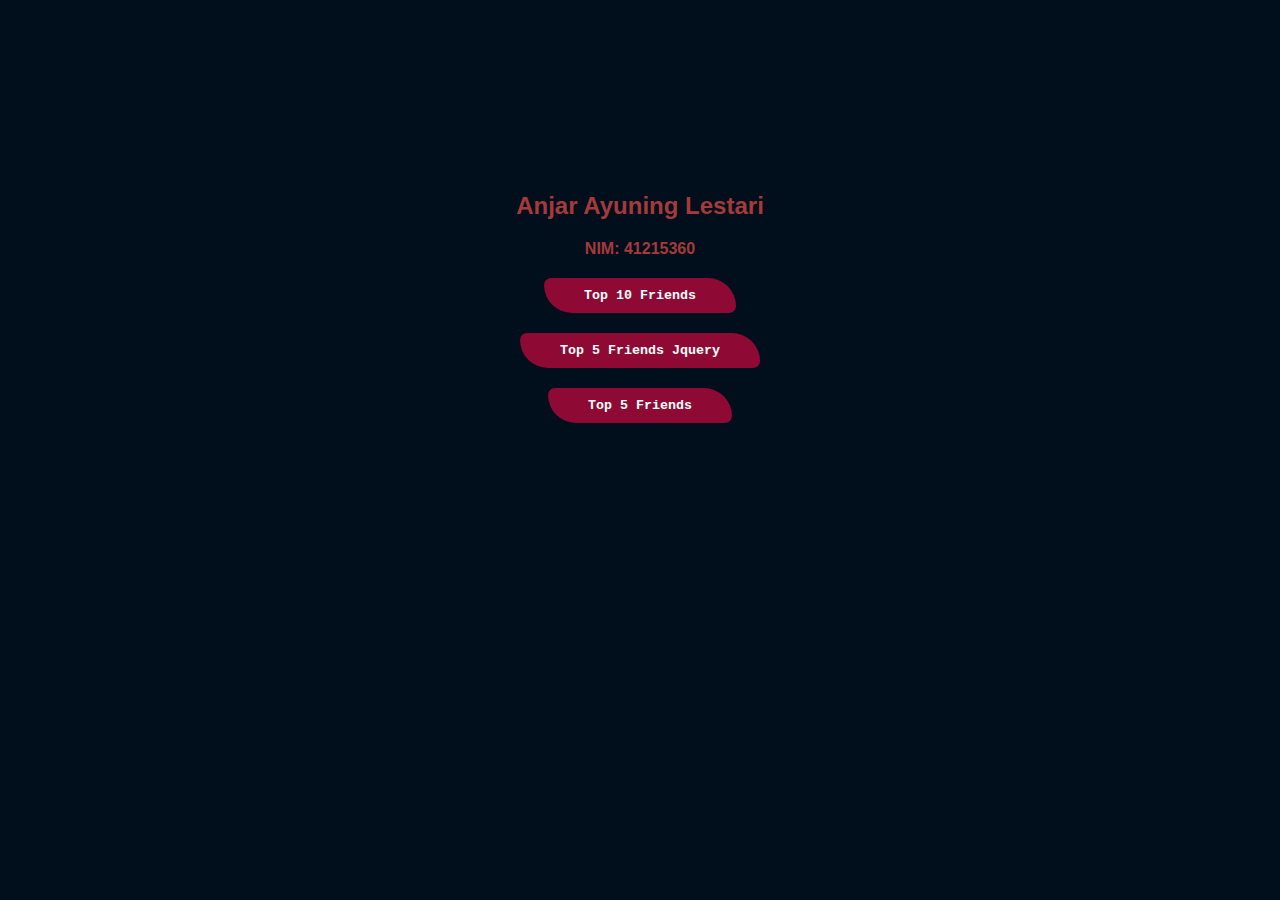
<file: p02/latihan p02.html>
<!DOCTYPE html>
<head>
    <meta charset="UTF-8">
    <meta http-equiv="X-UA-Compatible" content="IE=edge">
    <meta name="viewport" content="width=device-width, initial-scale=1.0">
    <title>Anjar Ayuning Lestari</title>
</head>
<body>
    <style>
        body{
            overflow: hidden;
            background-color: #010e1c;
        }
        h2{
            font-family: Arial, Helvetica, sans-serif;
            cursor: pointer;
            color: #a53a3a;
            text-align: center;
            right: 0;
            left: 0;
            top: 0;
            bottom: 0;
            margin-top: 8em;
            transition: 1.0s;
        }
        h2:hover{
            transform: scale(1.1);
            opacity: 100%;
        }
        h4{
            font-family:Arial, Helvetica, sans-serif;
            cursor: pointer;
            color: #a53a3a;
            text-align: center;
            right: 0;
            left: 0;
            top: 0;
            bottom: 0;
            margin: auto;
            transition: 1.0s;
        }
        h4:hover{
            transform: scale(1.1);
            opacity: 80%;
        }
        a{
            text-decoration: none;
        }
        button{
        font-family: 'pacifico','Courier New', Courier, monospace;
        font-weight: bold;
        background-color: #8e0933;
        color: #fff;
        padding: 10px 40px;
        border: none;
        border-radius: 10px 40px;
        cursor: zoom-out;
        margin-top: 20px;
        margin-left: 5px;
        margin-right: 5px;
        transition: 1.0s;
        }
        button:hover{
            transform: scaleY(1.1)
        }
        .tombol{
        text-align:center;
        }
    </style>
    <h2>Anjar Ayuning Lestari</h2>
    <h4>NIM: 41215360 </h4>
<div class="tombol">
    <nav><a onclick="alert('this is my Top 10 Friends')" href="../p03/tabel.html ">
        <button>Top 10 Friends</button>
    </a></nav>
    <nav><a onclick="alert('this is my Top 10 Friends Top 10 Friends Jquery')" href="../p03jquery/tabellljquery.html">
        <button>Top 5 Friends Jquery</button>
    </a></nav>
    <nav><a onclick="alert('this is my Top 10 Friends Top 5 Friends')" href="../p03css/tabelcssp03.html">
        <button>Top 5 Friends</button>
    </a></nav>
</div>
</body>
</html>
</file>
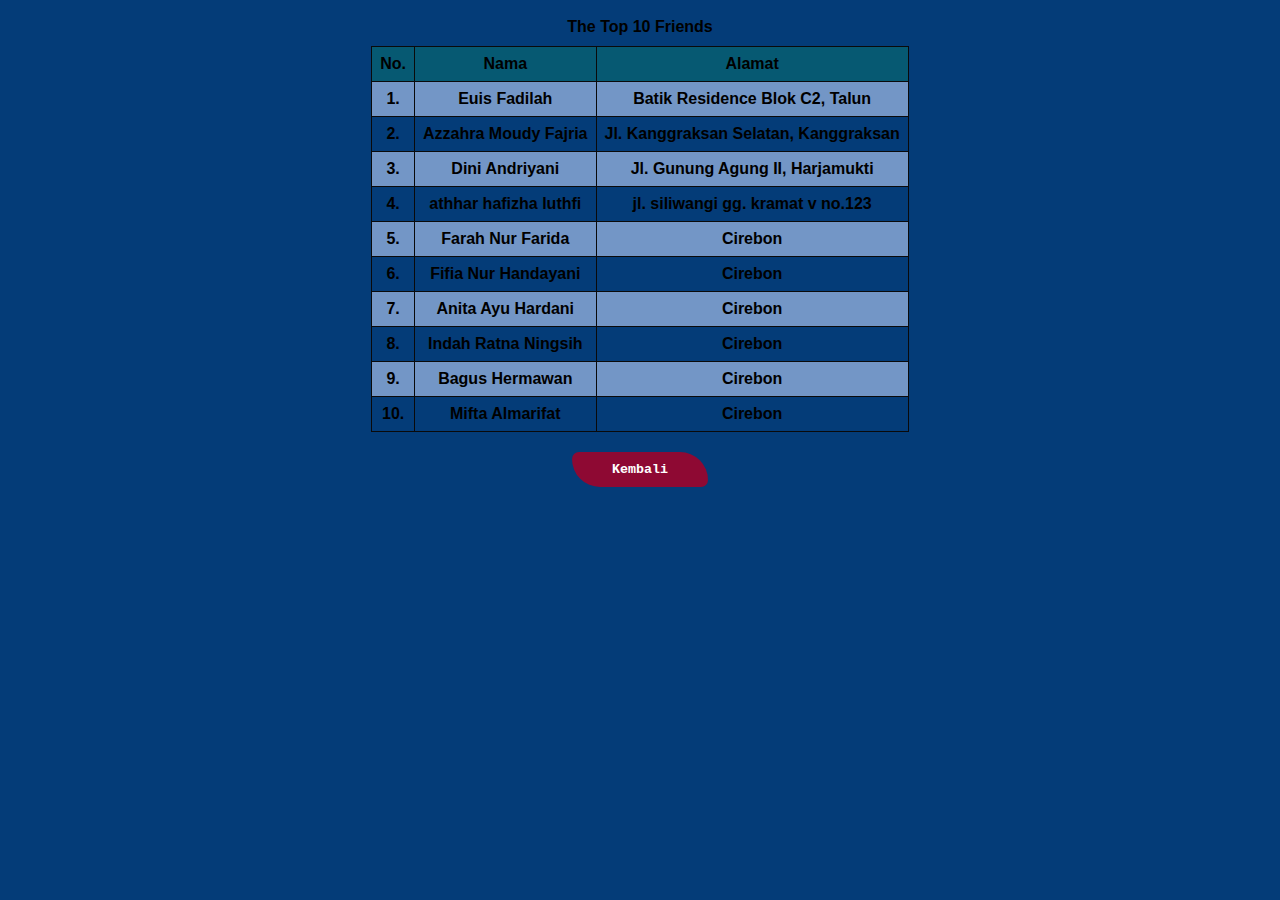
<file: p03/tabel.html>
<!DOCTYPE html>
<!DOCTYPE html>
<html lang="en">
<head>
    <meta charset="UTF-8">
    <meta http-equiv="X-UA-Compatible" content="IE=edge">
    <meta name="viewport" content="width=device-width, initial-scale=1.0">
    <title>The Top 10 Of My Best Friends</title>
</head>
<body>
    <style>
    body{
        overflow: hidden;
        background-color: #043c78;
    }
    table, th, td{
        font-family: Arial, Helvetica, sans-serif;;
        border: 1px solid rgb(10, 10, 10);
        border-collapse: collapse;
        position: center;
        padding-top: 13em;
    }
    th{
        background-color: #065972;
    }
    tr:nth-child(even){
        background-color: #7396c6;
    }
    th, td{
        font-weight: bold;
        text-align: center;
        padding: 8px;
    }
    caption{
        font-weight: bold;
        margin: 10px;
    }
    button{
        font-family: 'pacifico','Courier New', Courier, monospace;
        font-weight: bold;
        background-color: #8e0933;
        color: #fff;
        padding: 10px 40px;
        border: none;
        border-radius: 10px 40px;
        cursor: zoom-out;
        margin-top: 20px;
        margin-left: 5px;
        margin-right: 5px;
        transition: 1.0s;
    }
    button:hover{
    transform: scale(1.1);
    }
    .tombol{
        text-align:center;
    }
    </style>
<table align="center">
    <caption>The Top 10 Friends</caption>
    <tr>
        <th>No.</th>
        <th>Nama</th>
        <th>Alamat</th>
    </tr>
    <tr>
        <td>1.</td>
        <td>Euis Fadilah</td>
        <td>Batik Residence Blok C2, Talun</td>
    </tr>
    <tr>
        <td>2.</td>
        <td>Azzahra Moudy Fajria</td>
        <td>Jl. Kanggraksan Selatan, Kanggraksan</td>
    </tr>
    <tr>
        <td>3.</td>
        <td>Dini Andriyani</td>
        <td>Jl. Gunung Agung II, Harjamukti</td>
    </tr>
    <tr>
        <td>4.</td>
        <td>athhar hafizha luthfi</td>
        <td>jl. siliwangi gg. kramat v no.123</td>
    </tr>
    <tr>
        <td>5.</td>
        <td>Farah Nur Farida</td>
        <td>Cirebon</td>
    </tr>
    <tr>
        <td>6.</td>
        <td>Fifia Nur Handayani</td>
        <td>Cirebon</td>
    </tr>
    <tr>
        <td>7.</td>
        <td>Anita Ayu Hardani</td>
        <td>Cirebon</td>
    </tr>
    <tr>
        <td>8.</td>
        <td>Indah Ratna Ningsih</td>
        <td>Cirebon</td>
    </tr>
    <tr>
        <td>9.</td>
        <td>Bagus Hermawan</td>
        <td>Cirebon</td>
    </tr>
    <tr>
        <td>10.</td>
        <td>Mifta Almarifat</td>
        <td>Cirebon</td>
    </tr>
</table>
<div class="tombol">
    <a onclick="alert('kembali ke Main Page?')" a href="../latihan p02.html">
        <button>Kembali</button>
    </a>
</div>
</body>
</html>
</file>
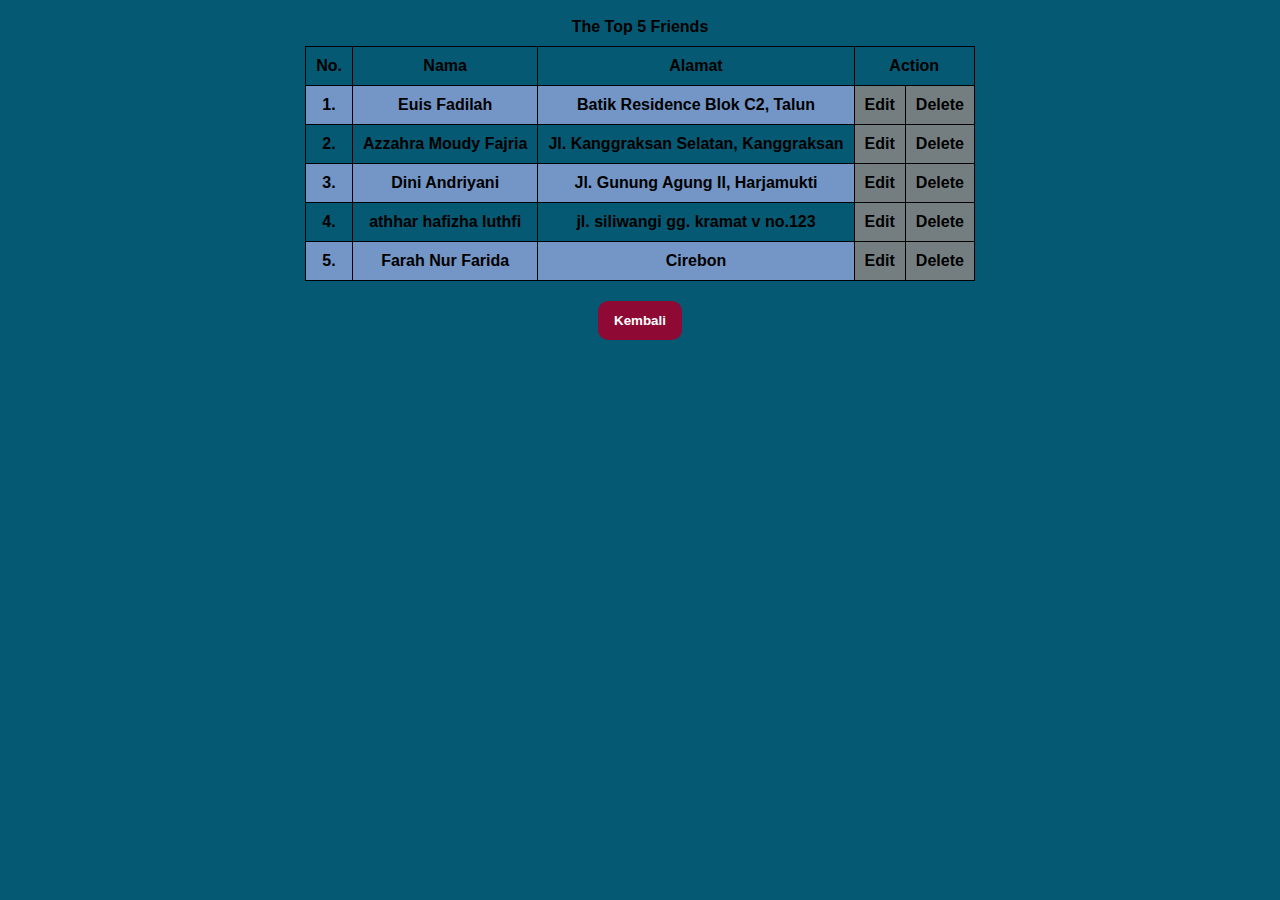
<file: p03css/tabelcssp03.html>
<!DOCTYPE html>
<html lang="en">
<head>
    <meta charset="UTF-8">
    <meta http-equiv="X-UA-Compatible" content="IE=edge">
    <meta name="viewport" content="width=device-width, initial-scale=1.0">
    <title>The Top 5 Of My Best Friends</title>
</head>
<body>
    <style>
    body{
        overflow: hidden;
        background-color: #065973;
    }
    table, th, td{
        font-family: Arial, Helvetica, sans-serif;
        border: 1px solid black;
        border-collapse: collapse;
        position: center;
        padding-top: 13em;
    }
    th{
        background-color: #065972;
    }
    
    tr:nth-child(even){
        background-color: #7396c6;
    }
    th, td{
        font-weight: bold;
        text-align: center;
        padding: 10px;
        transition: 0.1s;
    }
    th:hover{
        background-color: #043c73;
    }
    td:hover{
        background-color: #043c73;
    }
    caption{
        font-weight: bold;
        margin: 10px;
    }
    button{
        font-family:Arial, Helvetica, sans-serif;;
        font-weight: bold;
        background-color: #8e0933;
        color: #fff;
        padding: 12px 16px;
        border: none;
        border-radius: 10px;
        cursor: pointer;
        margin-top: 20px;
        transition: 1.0s;
    }
    button:hover{
    transform: scale(1.1);
    }
    .tombol{
        text-align: center;
    }
    .ubah{
        background-color: #747e81;
    }
    .hapus{
        background-color: #747e81;
    }
</style>
    <table align="center">
        <caption>The Top 5 Friends</caption>
        <tr>
            <th>No.</th>
            <th>Nama</th>
            <th>Alamat</th>
            <th colspan="2">Action</th>
        </tr>
        <tr>
            <td>1.</td>
            <td>Euis Fadilah</td>
            <td>Batik Residence Blok C2, Talun</td>
            <td class="ubah">Edit</td>
            <td class="hapus">Delete</td>
        </tr>
        <tr>
            <td>2.</td>
            <td>Azzahra Moudy Fajria</td>
            <td>Jl. Kanggraksan Selatan, Kanggraksan</td>
            <td class="ubah">Edit</td>
            <td class="hapus">Delete</td>
        </tr>
        <tr>
            <td>3.</td>
            <td>Dini Andriyani</td>
            <td>Jl. Gunung Agung II, Harjamukti</td>
            <td class="ubah">Edit</td>
            <td class="hapus">Delete</td>
        </tr>
        <tr>
            <td>4.</td>
            <td>athhar hafizha luthfi</td>
            <td>jl. siliwangi gg. kramat v no.123</td>
            <td class="ubah">Edit</td>
            <td class="hapus">Delete</td>
        </tr>
        <tr>
            <td>5.</td>
            <td>Farah Nur Farida</td>
            <td>Cirebon</td>
            <td class="ubah">Edit</td>
            <td class="hapus">Delete</td>
        </tr>
    </table>
    <div class="tombol">
        <a onclick="alert('kembali ke Main Page?')" a href="../latihan p02.html">
            <button>Kembali</button>
        </a>
    </div>
    </body>
    </html>
</file>
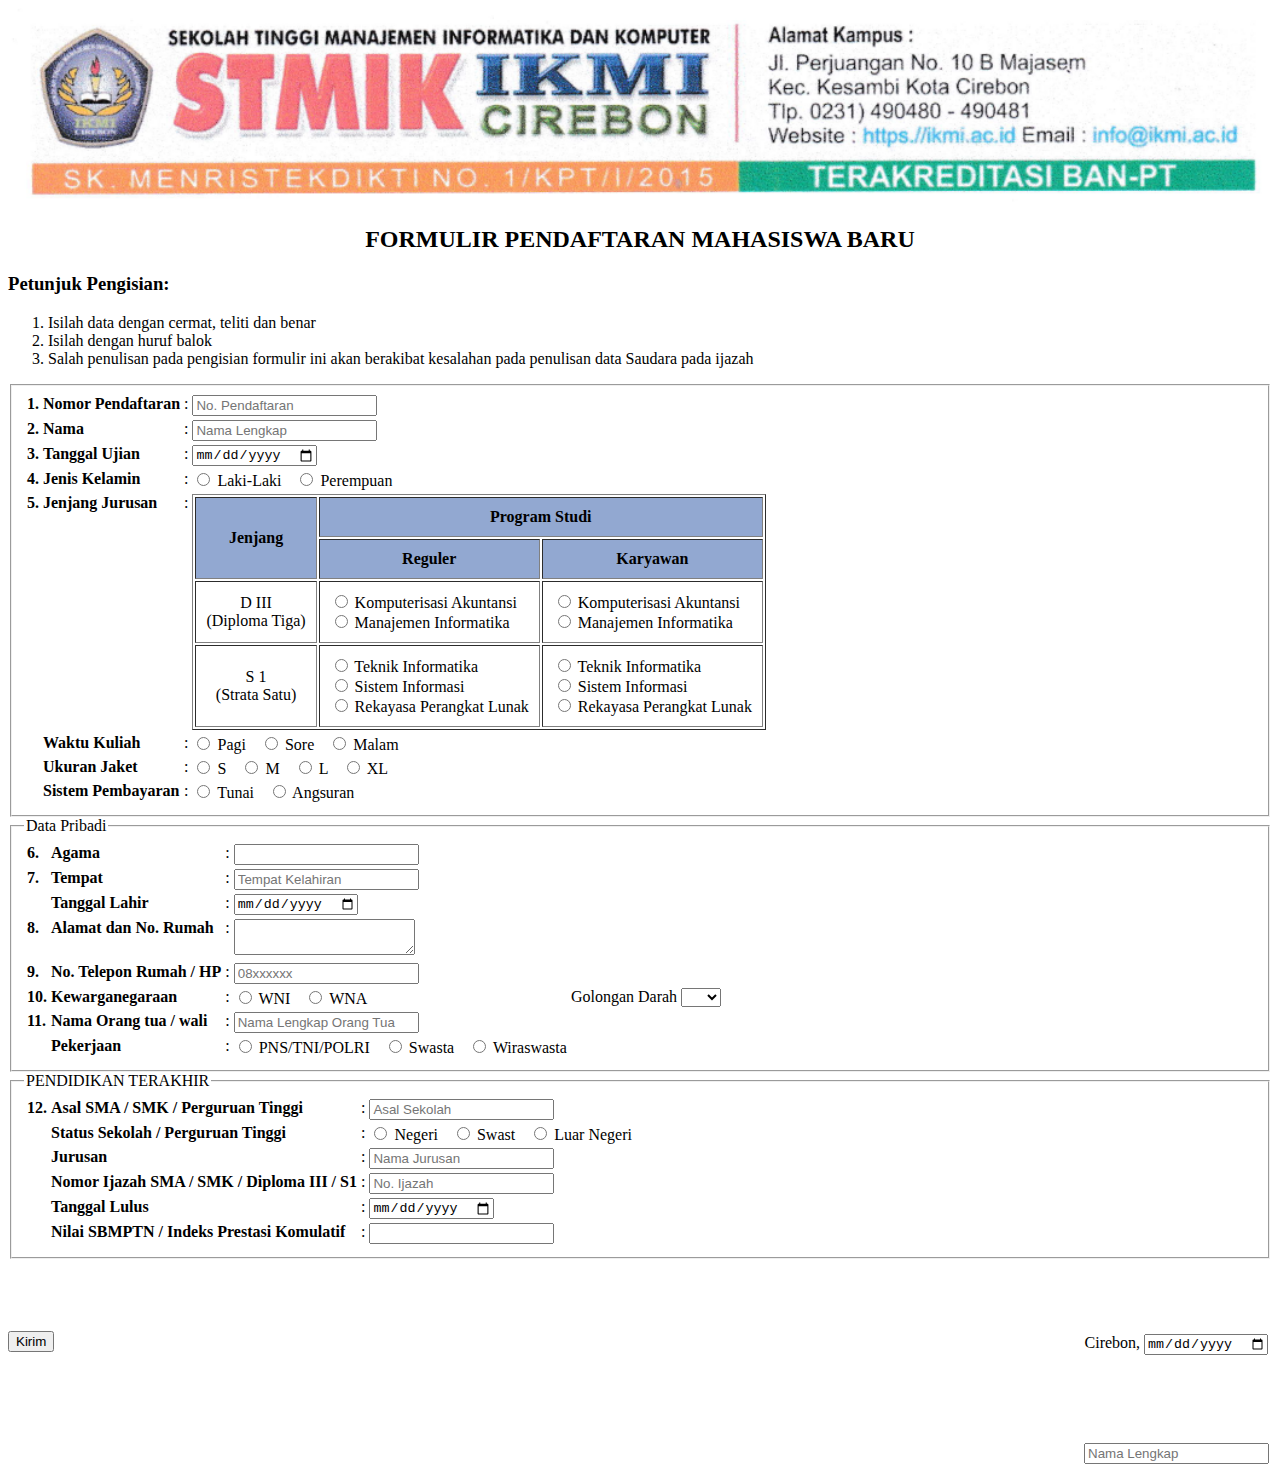
<file: p03form-lv1/Form.html>
<!DOCTYPE html>
<html lang="en">
<head>
    <meta charset="UTF-8">
    <meta http-equiv="X-UA-Compatible" content="IE=edge">
    <meta name="viewport" content="width=device-width, initial-scale=1.0">
    <title>formulir PMB</title>
</head>
<body>
    <img src="kop.png" width="100%">
<h2 align="center">FORMULIR PENDAFTARAN MAHASISWA BARU</h2>
<h3>Petunjuk Pengisian:</h3>
<ol>
    <li>Isilah data dengan cermat, teliti dan benar</li>
    <li>Isilah dengan huruf balok</li>
    <li>Salah penulisan pada pengisian formulir ini akan berakibat kesalahan pada penulisan data Saudara pada ijazah </li>
</ol>
<fieldset>
    <table>
        <tr>
            <th align="left" valign="top" widht="5">1.</th>
            <th align="left" valign="top">Nomor Pendaftaran</th>
            <td valign="top">:</td>
            <td valign="top"><input type="text"name="no_pendaftaran" maxlength="10" placeholder="No. Pendaftaran"></td>
        </tr>
        <tr>
            <th align="left" valign="top" widht="5">2.</th>
            <th align="left" valign="top">Nama</th>
            <td valign="top">:</td>
            <td valign="top"><input type="text"name="nama_maba" maxlength="30" placeholder="Nama Lengkap"></td>
        </tr>
        <tr>
            <th align="left" valign="top" width="5">3.</th>
            <th align="left" valign="top">Tanggal Ujian</th>
            <td valign="top">:</td>
            <td valign="top"><input type="date" name="tanggal_pendaftaran"></td>
        </tr>
        <tr>
            <th align="left" valign="top" width="5">4.</th>
            <th align="left" valign="top">Jenis Kelamin</th>
            <td valign="top">:</td>
            <td valign="top">
                <input type="radio" name="jenis_kelamin" class="pilihan">
                Laki-Laki
                <input type="radio" name="jenis_kelamin" style="margin-left: 15px" class="pilihan">
                Perempuan
            </td>
            <tr>
                <th align="left" valign="top" width="5">5.</th>
                <th align="left" valign="top">Jenjang Jurusan</th>
                <td valign="top">:</td>
                <td>
                    <table border="1" cellpadding="10">
                        <tr>
                            <th rowspan="2" bgcolor="#92a8d1" class="judul">Jenjang</th>
                            <th colspan="2" bgcolor="#92a8d1" class="judul">Program Studi</th>
                        </tr>
                        <tr>
                            <th bgcolor="#92a8d1" class="judul">Reguler</th>
                            <th bgcolor="#92a8d1" class="judul">Karyawan</th>
                        </tr>
                        <tr>
                            <td align="center" class="data">D III<br>(Diploma Tiga)</td>
                            <td valign="left" class="data">
                                <input type="radio" name="jurusan_maba" class="pilihan">
                                Komputerisasi Akuntansi <br>
                                <input type="radio" name="jurusan_maba" class="pilihan">
                                Manajemen Informatika
                            </td>
                            <td valign="left" class="data">
                                <input type="radio" name="jurusan_maba" class="pilihan">
                                Komputerisasi Akuntansi <br>
                                <input type="radio" name="jurusan_maba" class="pilihan">
                                Manajemen Informatika
                            </td>
                        </tr>
                        <tr>
                            <td align="center" class="data">S 1<br>(Strata Satu)</td>
                            <td valign="left" class="data">
                                <input type="radio" name="jurusan_maba" class="pilihan">
                                Teknik Informatika <br>
                                <input type="radio" name="jurusan_maba" class="pilihan">
                                Sistem Informasi <br>
                                <input type="radio" name="jurusan_maba" class="pilihan">
                                Rekayasa Perangkat Lunak
                            </td>
                            <td valign="left" class="data">
                                <input type="radio" name="jurusan_maba" class="pilihan">
                                Teknik Informatika <br>
                                <input type="radio" name="jurusan_maba" class="pilihan">
                                Sistem Informasi <br>
                                <input type="radio" name="jurusan_maba" class="pilihan">
                                Rekayasa Perangkat Lunak
                            </td>
                        </tr>
                    </table> 
                </td>
           </tr>     
           <tr>
            <th align="left" valign="top" width="5"></th>
            <th align="left" valign="top">Waktu Kuliah</th>
            <td valign="top">:</td>
            <td valign="top">
                <input type="radio" name="waktu_kuliah" class="pilihan">
                Pagi
                <input type="radio" name="waktu_kuliah" style="margin-left: 15px" class="pilihan">
                Sore
                <input type="radio" name="waktu_kuliah" style="margin-left: 15px" class="pilihan">
                Malam
            </td>
        </tr>
        <tr>
            <th align="left" valign="top" width="5"></th>
            <th align="left" valign="top">Ukuran Jaket</th>
            <td valign="top">:</td>
            <td valign="top">
                <input type="radio" name="ukuran_jaket" class="pilihan">
                S
                <input type="radio" name="ukuran_jaket" style="margin-left: 15px" class="pilihan">
                M
                <input type="radio" name="ukuran_jaket" style="margin-left: 15px" class="pilihan">
                L
                <input type="radio" name="ukuran_jaket" style="margin-left: 15px" class="pilihan">
                XL
            </td>
        </tr>
        <tr>
            <th align="left" valign="top" width="5"></th>
            <th align="left" valign="top">Sistem Pembayaran</th>
            <td valign="top">:</td>
            <td valign="top">
                <input type="radio" name="sistem_pembayaran" class="pilihan">
                Tunai
                <input type="radio" name="sistem_pembayaran" style="margin-left: 15px" class="pilihan">
                Angsuran
            </td>
        </tr>
    </table>
  </fieldset>
<fieldset>
    <legend>Data Pribadi</legend>
    <table>
        <tr>
            <th align="left" valign="top" width="5">6.</th>
            <th align="left" valign="top">Agama</th>
            <td valign="top">:</td>
            <td valign="top"><input type="text" name="agama_maba" maxlength="10"></td>
        </tr>
        <tr>
            <th align="left" valign="top" width="5">7.</th>
            <th align="left" valign="top">Tempat</th>
            <td valign="top">:</td>
            <td valign="top"><input type="text" name="tempat_lahir" placeholder="Tempat Kelahiran"></td>
        </tr>
        <tr>
            <th align="left" valign="top" width="5"></th>
            <th align="left" valign="top">Tanggal Lahir</th>
            <td valign="top">:</td>
            <td valign="top"><input type="date" name="tanggal_lahir"></td>
        </tr>
        <tr>
            <th align="left" valign="top" width="5">8.</th>
            <th align="left" valign="top">Alamat dan No. Rumah</th>
            <td valign="top">:</td>
            <td>
                <textarea name="alamat_rumah"></textarea>
            </td>
        </tr>
        <tr>
            <th align="left" valign="top" width="5">9.</th>
            <th align="left" valign="top">No. Telepon Rumah / HP</th>
            <td valign="top">:</td>
            <td valign="top"><input type="text" name="no_hp" placeholder="08xxxxxx"></td>
        </tr>
        <tr>
            <th align="left" valign="top" width="5">10.</th>
            <th align="left" valign="top">Kewarganegaraan</th>
            <td valign="top">:</td>
            <td valign="top">
                <input type="radio" name="kewarganegaraan_maba" class="pilihan">
                WNI
                <input type="radio" name="kewarganegaraan_maba" style="margin-left: 15px" class="pilihan">
                WNA
            </td>
            <td valign="top">
                Golongan Darah
                <select name="gol_darah">
                    <option value=""></option>
                    <option value="a">A</option>
                    <option value="b">B</option>
                    <option value="ab">AB</option>
                    <option value="o">O</option>
                </select>
            </td>
        </tr>
        <tr>
            <th align="left" valign="top" width="5">11.</th>
            <th align="left" valign="top">Nama Orang tua / wali</th>
            <td valign="top">:</td>
            <td valign="top"><input type="text" name="nama_ortu" placeholder="Nama Lengkap Orang Tua"></td>
        </tr>
        <tr>
            <th align="left" valign="top" width="5"></th>
            <th align="left" valign="top">Pekerjaan</th>
            <td valign="top">:</td>
            <td valign="top">
                <input type="radio" name="pekerjaan_ortu" class="pilihan">
                PNS/TNI/POLRI
                <input type="radio" name="pekerjaan_ortu" style="margin-left: 15px" class="pilihan">
                Swasta
                <input type="radio" name="pekerjaan_ortu" style="margin-left: 15px" class="pilihan">
                Wiraswasta
            </td>
        </tr>
    </table>
</fieldset>
<fieldset>
    <legend>PENDIDIKAN TERAKHIR</legend>
    <table>
        <tr>
            <th align="left" valign="top" width="5">12.</th>
            <th align="left" valign="top">Asal SMA / SMK / Perguruan Tinggi</th>
            <td valign="top">:</td>
            <td valign="top"><input type="text" name="asal_sekolah" placeholder="Asal Sekolah"></td>
        </tr>
        <tr>
            <th align="left" valign="top" width="5"></th>
            <th align="left" valign="top">Status Sekolah / Perguruan Tinggi</th>
            <td valign="top">:</td>
            <td valign="top">
                <input type="radio" name="status_sekolah" class="pilihan">
                Negeri
                <input type="radio" name="status_sekolah" style="margin-left: 15px;" class="pilihan">
                Swast
                <input type="radio" name="status_sekolah" style="margin-left: 15px;" class="pilihan">
                Luar Negeri
            </td>
        </tr>
        <tr>
            <th align="left" valign="top" width="5"></th>
            <th align="left" valign="top">Jurusan</th>
            <td valign="top">:</td>
            <td valign="top"><input type="text" name="jurusan_sekolah" placeholder="Nama Jurusan"></td>
        </tr>
        <tr>
            <th align="left" valign="top" width="5"></th>
            <th align="left" valign="top">Nomor Ijazah SMA / SMK / Diploma III / S1</th>
            <td valign="top">:</td>
            <td valign="top"><input type="text" name="asal_sekolah" placeholder="No. Ijazah"></td>
        </tr>
        <tr>
            <th align="left" valign="top" width="5"></th>
            <th align="left" valign="top">Tanggal Lulus</th>
            <td valign="top">:</td>
            <td valign="top"><input type="date" name="lulus_sekolah"></td>
        </tr>
        <tr>
            <th align="left" valign="top" width="5"></th>
            <th align="left" valign="top">Nilai SBMPTN / Indeks Prestasi Komulatif</th>
            <td valign="top">:</td>
            <td valign="top"><input type="text" name="nilai"></td>
        </tr>
    </table>
</fieldset>
<br><br><br><br>
    <table align="right">
        <tbody>
            <tr>
                <td align="center">Cirebon, <input type="date"></td>
            </tr>
            <tr>
                <td height="80px"></td>
            </tr>
            <tr>
                <td align="center"><input type="text" placeholder="Nama Lengkap"></td>
            </tr>
        </tbody>
    </table>
    <div class="tombol">
        <a onclick="alert('Apakah kamu ingin mengirim formulir ini?')" href="#">
            <button class="kirim">Kirim</button>
        </a>
    </div>
</body>
</html>
</file>
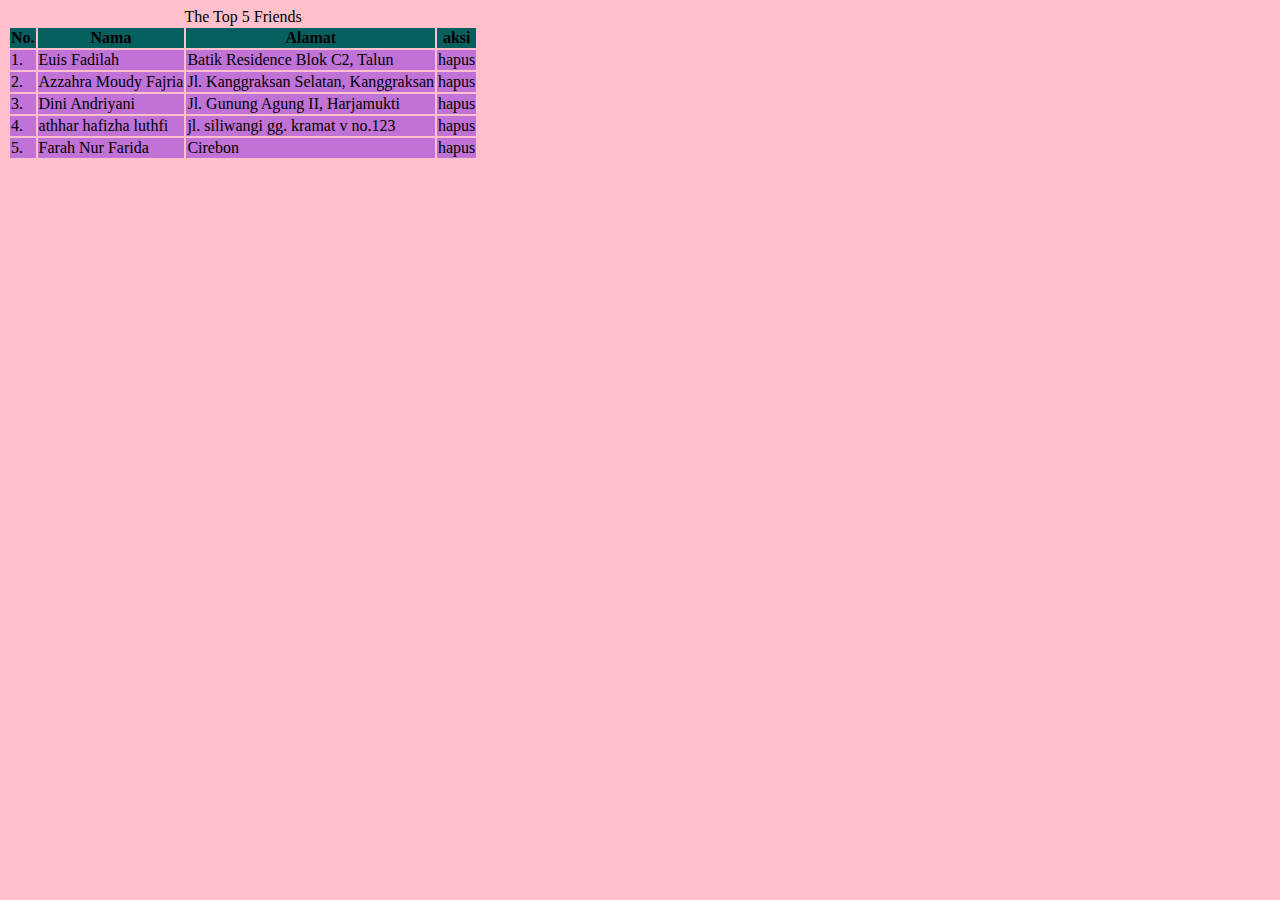
<file: p03jquery/tabellljquery.html>
<!DOCTYPE html>
<html lang="en">
<head>
    <meta charset="UTF-8">
    <meta http-equiv="X-UA-Compatible" content="IE=edge">
    <meta name="viewport" content="width=device-width, initial-scale=1.0">
    <title>tabeljquery</title>
</head>
<script src="https://cdnjs.cloudflare.com/ajax/libs/jquery/3.6.1/jquery.min.js"  
integrity="sha512-aVKKRRi/Q/YV+4mjoKBsE4x3H+BkegoM/em46NNlCqNTmUYADjBbeNefNxYV7giUp0VxICtqdrbqU7iVaeZNXA== 
" crossorigin="anonymous" referrerpolicy="no-referrer"></script>
<style>
body{
    background-color:pink ;
   }
    th{
        background: rgb(5, 95, 95);
    }
    td {
        background: rgba(137, 43, 226, 0.522);
        cursor: pointer;
        transition: .1s;
    }
    td:hover{
        background: white;
    }
    .tabelku {
        width: 100%;
        max-width: 500px;
    }
    
</style>
<body>
    <table id="tabelku">
        <caption>The Top 5 Friends</caption>
        <tr>
            <th>No.</th>
            <th>Nama</th>
            <th>Alamat</th>
            <th>aksi</th>
        </tr>
        <tr id="row__1">
            <td>1.</td>
            <td class="nama_mhs">Euis Fadilah</td>
            <td class="alamat">Batik Residence Blok C2, Talun</td>
            <td class="hapus" id ="hapus__1">hapus</td>
        </tr>
        <tr id="row__2">
            <td>2.</td>
            <td class="nama_mhs">Azzahra Moudy Fajria</td>
            <td class="alamat">Jl. Kanggraksan Selatan, Kanggraksan</td>
            <td class="hapus"id ="hapus__2">hapus</td>
        </tr>
        <tr id="row__3">
            <td>3.</td>
            <td class="nama_mhs">Dini Andriyani</td>
            <td class="alamat">Jl. Gunung Agung II, Harjamukti</td>
            <td class="hapus" id ="hapus__3">hapus</td>
        </tr>
        <tr id="row__4">
            <td>4.</td>
            <td class="nama_mhs">athhar hafizha luthfi</td>
            <td class="alamat">jl. siliwangi gg. kramat v no.123</td>
            <td class="hapus" id ="hapus__4">hapus</td>
        </tr>
        <tr id="row__5">
            <td>5.</td>
            <td class="nama_mhs">Farah Nur Farida</td>
            <td class="alamat">Cirebon</td>
            <td class="hapus" id ="hapus__5">hapus</td>
        </tr>

        <script>
            $(document).ready(function(){
                // alert(0)  
                $('.nama_mhs').click(function() {
                    // alert(1)
                    let isi = $(this).text();
                    // alert(isi);
                    let isi2 = prompt('ubah menjadi:',isi);
                    if(!isi2) return
                    // alert(isi2);
                    $(this).text(isi2);
                }) 
           $('.alamat').click(function() {
            // alert(1)
            let isi = $(this).text();
            //  alert(isi);
            let isi2 = prompt('ubah menjadi:', isi)
            if(!isi2) return
            // alert(isi2)
            $(this).text(isi2);
                })
          
           $('.hapus').click(function(){
            //  alert(1)
             let yakin = confirm('Mau hapus?');
             if(!yakin)return;
            //  alert('anda yakin')
            let id = $(this).prop('id');
            // alert(id);
            
            let rid = id.split('__');
            let baris_ke = rid[1];
            // alert(baris_ke);
            $('#row__'+baris_ke).slideUp()
        })
          
            })
        </script>  
    </table>
</body>
</html>
</file>
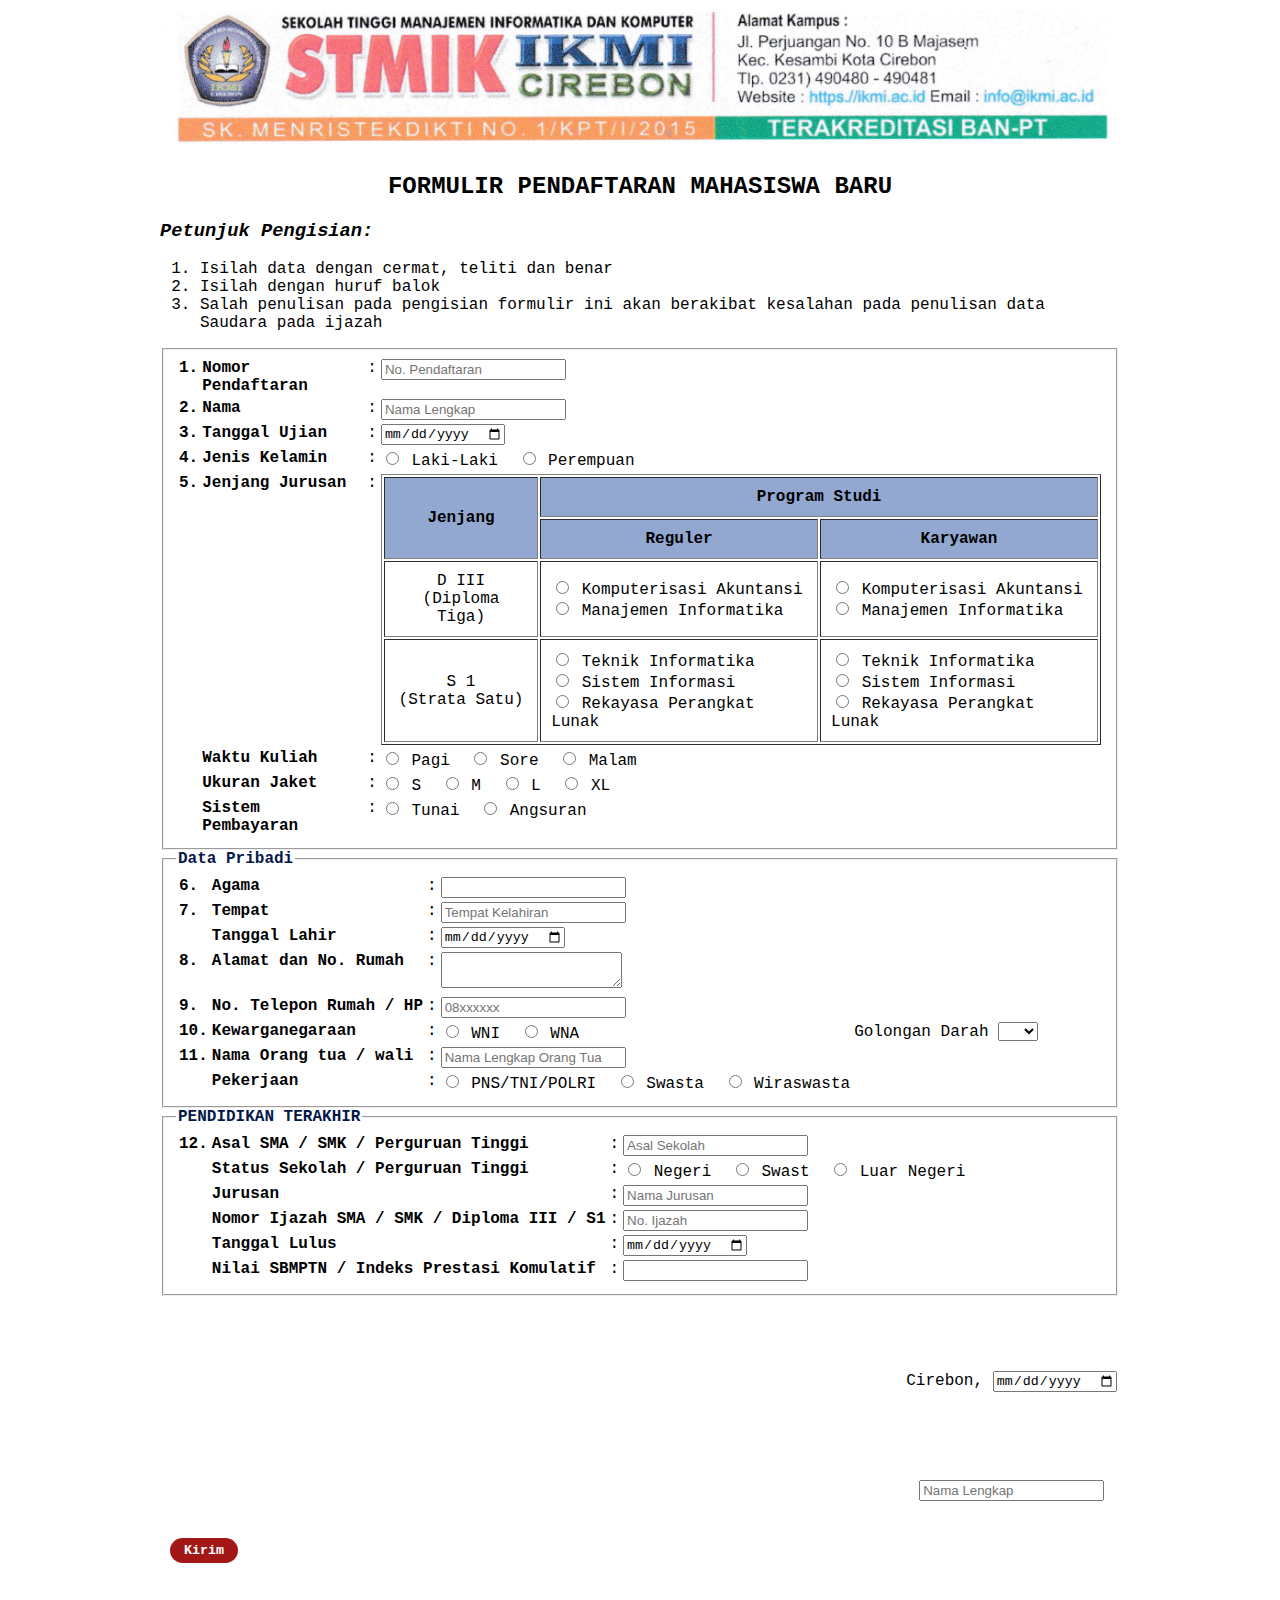
<file: p04CSS-basic/Formcss.html>
<!DOCTYPE html>
<html lang="en">
<head>
    <meta charset="UTF-8">
    <meta http-equiv="X-UA-Compatible" content="IE=edge">
    <meta name="viewport" content="width=device-width, initial-scale=1.0">
    <link rel="stylesheet" href="CSSanjar.css">
    <title>formulir PMB CSS</title>
</head>
<body>
    <img src="kop.png" width="100%">
<h2 align="center">FORMULIR PENDAFTARAN MAHASISWA BARU</h2>
<h3>Petunjuk Pengisian:</h3>
<ol>
    <li>Isilah data dengan cermat, teliti dan benar</li>
    <li>Isilah dengan huruf balok</li>
    <li>Salah penulisan pada pengisian formulir ini akan berakibat kesalahan pada penulisan data Saudara pada ijazah </li>
</ol>
<fieldset>
    <table>
        <tr>
            <th align="left" valign="top" widht="5">1.</th>
            <th align="left" valign="top">Nomor Pendaftaran</th>
            <td valign="top">:</td>
            <td valign="top"><input type="text"name="no_pendaftaran" maxlength="10" placeholder="No. Pendaftaran"></td>
        </tr>
        <tr>
            <th align="left" valign="top" widht="5">2.</th>
            <th align="left" valign="top">Nama</th>
            <td valign="top">:</td>
            <td valign="top"><input type="text"name="nama_maba" maxlength="30" placeholder="Nama Lengkap"></td>
        </tr>
        <tr>
            <th align="left" valign="top" width="5">3.</th>
            <th align="left" valign="top">Tanggal Ujian</th>
            <td valign="top">:</td>
            <td valign="top"><input type="date" name="tanggal_pendaftaran"></td>
        </tr>
        <tr>
            <th align="left" valign="top" width="5">4.</th>
            <th align="left" valign="top">Jenis Kelamin</th>
            <td valign="top">:</td>
            <td valign="top">
                <input type="radio" name="jenis_kelamin" class="pilihan">
                Laki-Laki
                <input type="radio" name="jenis_kelamin" style="margin-left: 15px" class="pilihan">
                Perempuan
            </td>
            <tr>
                <th align="left" valign="top" width="5">5.</th>
                <th align="left" valign="top">Jenjang Jurusan</th>
                <td valign="top">:</td>
                <td>
                    <table border="1" cellpadding="10">
                        <tr>
                            <th rowspan="2" bgcolor="#92a8d1" class="judul">Jenjang</th>
                            <th colspan="2" bgcolor="#92a8d1" class="judul">Program Studi</th>
                        </tr>
                        <tr>
                            <th bgcolor="#92a8d1" class="judul">Reguler</th>
                            <th bgcolor="#92a8d1" class="judul">Karyawan</th>
                        </tr>
                        <tr>
                            <td align="center" class="data">D III<br>(Diploma Tiga)</td>
                            <td valign="left" class="data">
                                <input type="radio" name="jurusan_maba" class="pilihan">
                                Komputerisasi Akuntansi <br>
                                <input type="radio" name="jurusan_maba" class="pilihan">
                                Manajemen Informatika
                            </td>
                            <td valign="left" class="data">
                                <input type="radio" name="jurusan_maba" class="pilihan">
                                Komputerisasi Akuntansi <br>
                                <input type="radio" name="jurusan_maba" class="pilihan">
                                Manajemen Informatika
                            </td>
                        </tr>
                        <tr>
                            <td align="center" class="data">S 1<br>(Strata Satu)</td>
                            <td valign="left" class="data">
                                <input type="radio" name="jurusan_maba" class="pilihan">
                                Teknik Informatika <br>
                                <input type="radio" name="jurusan_maba" class="pilihan">
                                Sistem Informasi <br>
                                <input type="radio" name="jurusan_maba" class="pilihan">
                                Rekayasa Perangkat Lunak
                            </td>
                            <td valign="left" class="data">
                                <input type="radio" name="jurusan_maba" class="pilihan">
                                Teknik Informatika <br>
                                <input type="radio" name="jurusan_maba" class="pilihan">
                                Sistem Informasi <br>
                                <input type="radio" name="jurusan_maba" class="pilihan">
                                Rekayasa Perangkat Lunak
                            </td>
                        </tr>
                    </table> 
                </td>
           </tr>     
           <tr>
            <th align="left" valign="top" width="5"></th>
            <th align="left" valign="top">Waktu Kuliah</th>
            <td valign="top">:</td>
            <td valign="top">
                <input type="radio" name="waktu_kuliah" class="pilihan">
                Pagi
                <input type="radio" name="waktu_kuliah" style="margin-left: 15px" class="pilihan">
                Sore
                <input type="radio" name="waktu_kuliah" style="margin-left: 15px" class="pilihan">
                Malam
            </td>
        </tr>
        <tr>
            <th align="left" valign="top" width="5"></th>
            <th align="left" valign="top">Ukuran Jaket</th>
            <td valign="top">:</td>
            <td valign="top">
                <input type="radio" name="ukuran_jaket" class="pilihan">
                S
                <input type="radio" name="ukuran_jaket" style="margin-left: 15px" class="pilihan">
                M
                <input type="radio" name="ukuran_jaket" style="margin-left: 15px" class="pilihan">
                L
                <input type="radio" name="ukuran_jaket" style="margin-left: 15px" class="pilihan">
                XL
            </td>
        </tr>
        <tr>
            <th align="left" valign="top" width="5"></th>
            <th align="left" valign="top">Sistem Pembayaran</th>
            <td valign="top">:</td>
            <td valign="top">
                <input type="radio" name="sistem_pembayaran" class="pilihan">
                Tunai
                <input type="radio" name="sistem_pembayaran" style="margin-left: 15px" class="pilihan">
                Angsuran
            </td>
        </tr>
    </table>
  </fieldset>
<fieldset>
    <legend>Data Pribadi</legend>
    <table>
        <tr>
            <th align="left" valign="top" width="5">6.</th>
            <th align="left" valign="top">Agama</th>
            <td valign="top">:</td>
            <td valign="top"><input type="text" name="agama_maba" maxlength="10"></td>
        </tr>
        <tr>
            <th align="left" valign="top" width="5">7.</th>
            <th align="left" valign="top">Tempat</th>
            <td valign="top">:</td>
            <td valign="top"><input type="text" name="tempat_lahir" placeholder="Tempat Kelahiran"></td>
        </tr>
        <tr>
            <th align="left" valign="top" width="5"></th>
            <th align="left" valign="top">Tanggal Lahir</th>
            <td valign="top">:</td>
            <td valign="top"><input type="date" name="tanggal_lahir"></td>
        </tr>
        <tr>
            <th align="left" valign="top" width="5">8.</th>
            <th align="left" valign="top">Alamat dan No. Rumah</th>
            <td valign="top">:</td>
            <td>
                <textarea name="alamat_rumah"></textarea>
            </td>
        </tr>
        <tr>
            <th align="left" valign="top" width="5">9.</th>
            <th align="left" valign="top">No. Telepon Rumah / HP</th>
            <td valign="top">:</td>
            <td valign="top"><input type="text" name="no_hp" placeholder="08xxxxxx"></td>
        </tr>
        <tr>
            <th align="left" valign="top" width="5">10.</th>
            <th align="left" valign="top">Kewarganegaraan</th>
            <td valign="top">:</td>
            <td valign="top">
                <input type="radio" name="kewarganegaraan_maba" class="pilihan">
                WNI
                <input type="radio" name="kewarganegaraan_maba" style="margin-left: 15px" class="pilihan">
                WNA
            </td>
            <td valign="top">
                Golongan Darah
                <select name="gol_darah">
                    <option value=""></option>
                    <option value="a">A</option>
                    <option value="b">B</option>
                    <option value="ab">AB</option>
                    <option value="o">O</option>
                </select>
            </td>
        </tr>
        <tr>
            <th align="left" valign="top" width="5">11.</th>
            <th align="left" valign="top">Nama Orang tua / wali</th>
            <td valign="top">:</td>
            <td valign="top"><input type="text" name="nama_ortu" placeholder="Nama Lengkap Orang Tua"></td>
        </tr>
        <tr>
            <th align="left" valign="top" width="5"></th>
            <th align="left" valign="top">Pekerjaan</th>
            <td valign="top">:</td>
            <td valign="top">
                <input type="radio" name="pekerjaan_ortu" class="pilihan">
                PNS/TNI/POLRI
                <input type="radio" name="pekerjaan_ortu" style="margin-left: 15px" class="pilihan">
                Swasta
                <input type="radio" name="pekerjaan_ortu" style="margin-left: 15px" class="pilihan">
                Wiraswasta
            </td>
        </tr>
    </table>
</fieldset>
<fieldset>
    <legend>PENDIDIKAN TERAKHIR</legend>
    <table>
        <tr>
            <th align="left" valign="top" width="5">12.</th>
            <th align="left" valign="top">Asal SMA / SMK / Perguruan Tinggi</th>
            <td valign="top">:</td>
            <td valign="top"><input type="text" name="asal_sekolah" placeholder="Asal Sekolah"></td>
        </tr>
        <tr>
            <th align="left" valign="top" width="5"></th>
            <th align="left" valign="top">Status Sekolah / Perguruan Tinggi</th>
            <td valign="top">:</td>
            <td valign="top">
                <input type="radio" name="status_sekolah" class="pilihan">
                Negeri
                <input type="radio" name="status_sekolah" style="margin-left: 15px;" class="pilihan">
                Swast
                <input type="radio" name="status_sekolah" style="margin-left: 15px;" class="pilihan">
                Luar Negeri
            </td>
        </tr>
        <tr>
            <th align="left" valign="top" width="5"></th>
            <th align="left" valign="top">Jurusan</th>
            <td valign="top">:</td>
            <td valign="top"><input type="text" name="jurusan_sekolah" placeholder="Nama Jurusan"></td>
        </tr>
        <tr>
            <th align="left" valign="top" width="5"></th>
            <th align="left" valign="top">Nomor Ijazah SMA / SMK / Diploma III / S1</th>
            <td valign="top">:</td>
            <td valign="top"><input type="text" name="asal_sekolah" placeholder="No. Ijazah"></td>
        </tr>
        <tr>
            <th align="left" valign="top" width="5"></th>
            <th align="left" valign="top">Tanggal Lulus</th>
            <td valign="top">:</td>
            <td valign="top"><input type="date" name="lulus_sekolah"></td>
        </tr>
        <tr>
            <th align="left" valign="top" width="5"></th>
            <th align="left" valign="top">Nilai SBMPTN / Indeks Prestasi Komulatif</th>
            <td valign="top">:</td>
            <td valign="top"><input type="text" name="nilai"></td>
        </tr>
    </table>
</fieldset>
<br><br><br><br>
    <table align="right">
        <tbody>
            <tr>
                <td align="center">Cirebon, <input type="date"></td>
            </tr>
            <tr>
                <td height="80px"></td>
            </tr>
            <tr>
                <td align="center"><input type="text" placeholder="Nama Lengkap"></td>
            </tr>
        </tbody>
    </table>
    <div class="tombol">
        <a onclick="alert('Apakah kamu ingin mengirim formulir ini?')" href="#">
            <button class="kirim">Kirim</button>
        </a>
    </div>
</body>
</html>
</file>
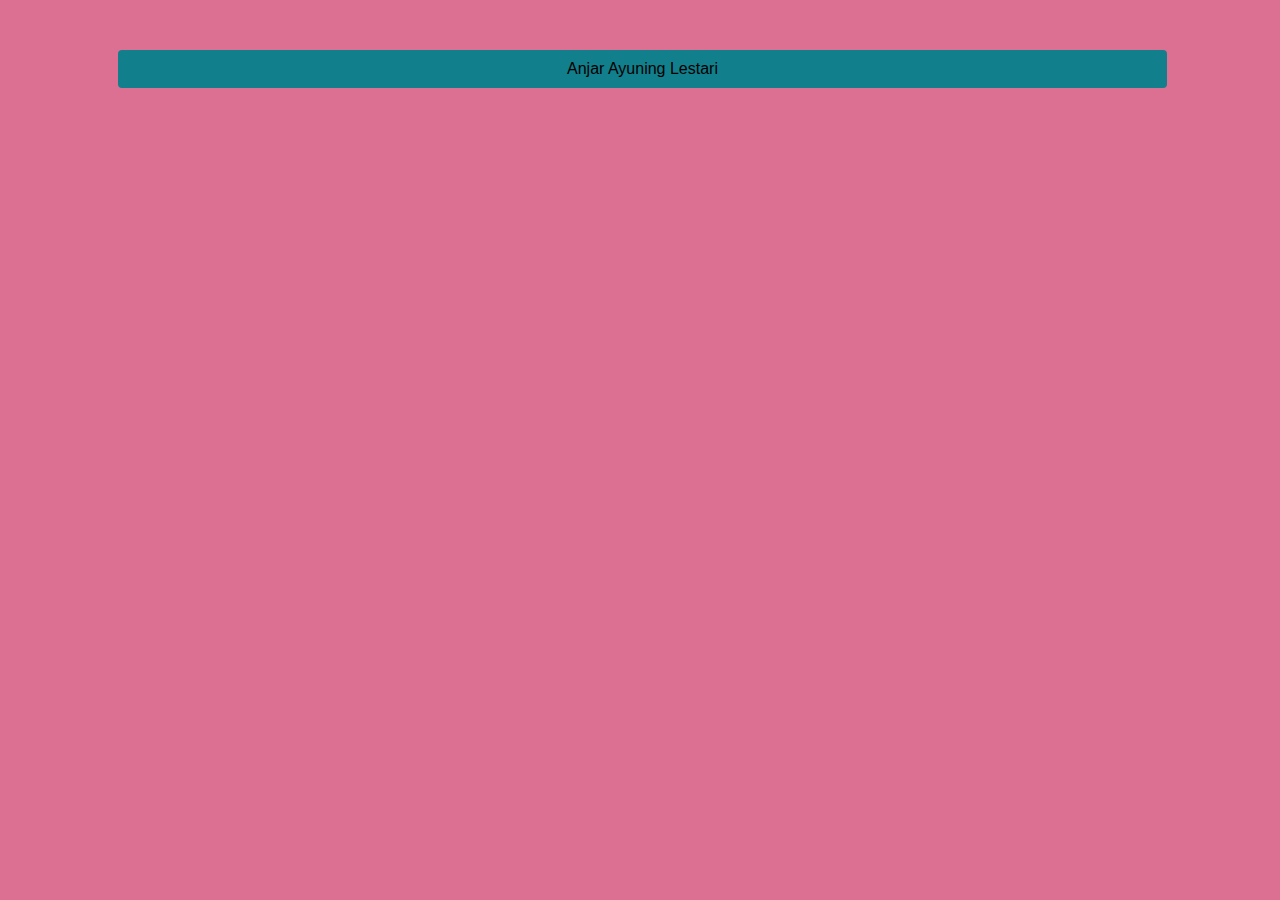
<file: P05 JQuery Sliding/jquerysliding.html>
<!DOCTYPE html>
<html lang="en">
<head>
    <meta charset="UTF-8">
    <meta http-equiv="X-UA-Compatible" content="IE=edge">
    <meta name="viewport" content="width=device-width, initial-scale=1.0">
    <title>JQUERY SLIDING</title>
    <link rel="stylesheet" href="jquerysliding.css" >
</head>
<body>
    <div class="isi">
        <div class="tengah">
          <div class="effect">Anjar Ayuning Lestari</div>
          <div class="body">you can call me ANJAR, AYU, AY </div>
        </div>
    </div>    
</body>
</html>
<script src="https://ajax.googleapis.com/ajax/libs/jquery/3.6.0/jquery.min.js"></script>
      <script>
          $(document).ready(function() {
              $(".effect").click(function() {
                  $(".body").slideToggle("slow");
              });
          });
      </script>
</file>
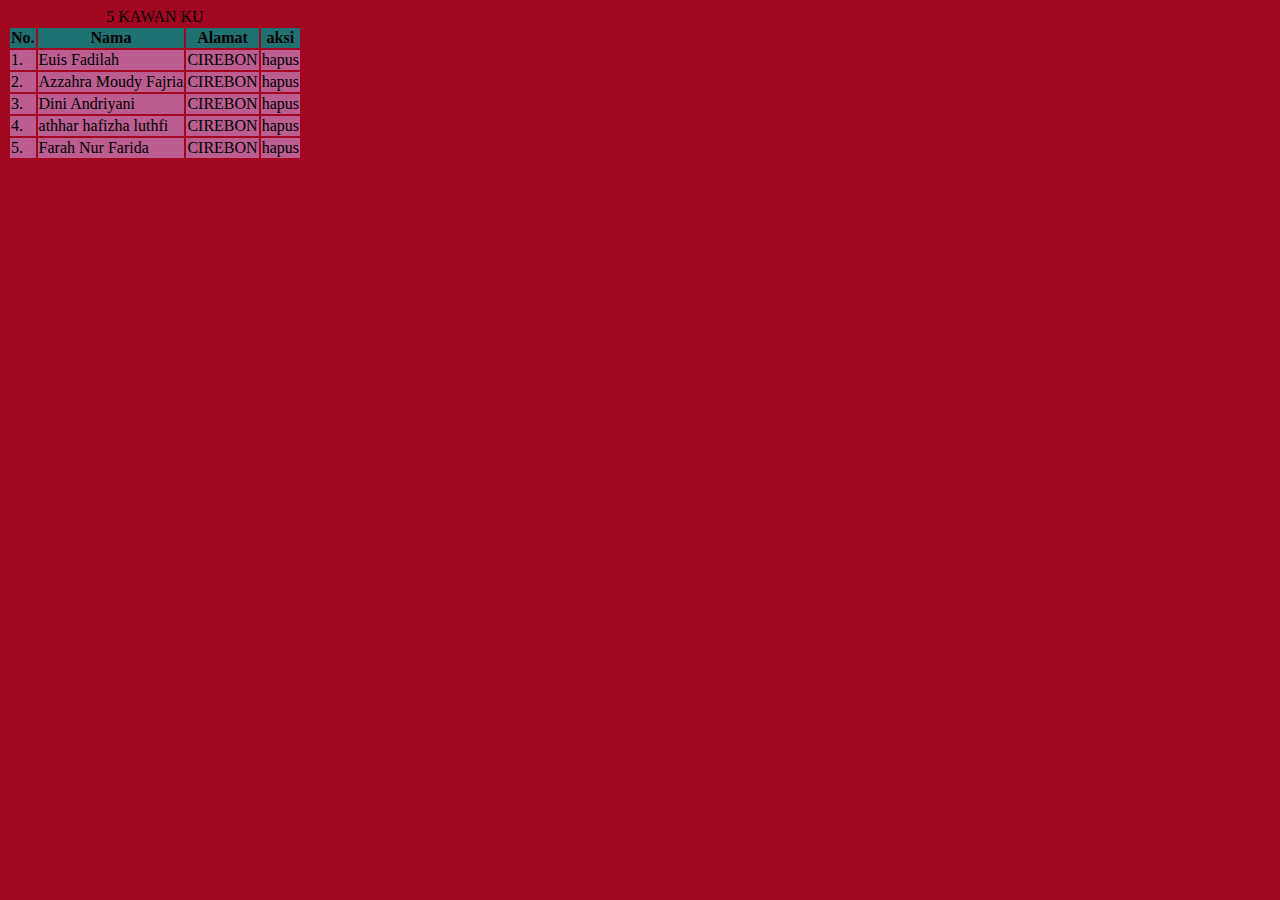
<file: p05-jquery-delete/jquerydelete.html>
<!DOCTYPE html>
<html lang="en">
<head>
    <meta charset="UTF-8">
    <meta http-equiv="X-UA-Compatible" content="IE=edge">
    <meta name="viewport" content="width=device-width, initial-scale=1.0">
    <title>tabeljquery</title>
</head>
<script src="https://cdnjs.cloudflare.com/ajax/libs/jquery/3.6.1/jquery.min.js"  
integrity="sha512-aVKKRRi/Q/YV+4mjoKBsE4x3H+BkegoM/em46NNlCqNTmUYADjBbeNefNxYV7giUp0VxICtqdrbqU7iVaeZNXA== 
" crossorigin="anonymous" referrerpolicy="no-referrer"></script>
<style>
body{
    background-color:rgb(161, 7, 33) ;
   }
    th{
        background: rgb(30, 114, 114);
    }
    td {
        background: rgba(210, 173, 244, 0.522);
        cursor: pointer;
        transition: .1s;
    }
    td:hover{
        background: white;
    }
    .tabelku {
        width: 100%;
        max-width: 500px;
    }
    
</style>
<body>
    <table id="tabelku">
        <caption>5 KAWAN KU</caption>
        <tr>
            <th>No.</th>
            <th>Nama</th>
            <th>Alamat</th>
            <th>aksi</th>
        </tr>
        <tr id="row__1">
            <td>1.</td>
            <td class="nama_mhs">Euis Fadilah</td>
            <td class="alamat">CIREBON</td>
            <td class="hapus" id ="hapus__1">hapus</td>
        </tr>
        <tr id="row__2">
            <td>2.</td>
            <td class="nama_mhs">Azzahra Moudy Fajria</td>
            <td class="alamat">CIREBON</td>
            <td class="hapus"id ="hapus__2">hapus</td>
        </tr>
        <tr id="row__3">
            <td>3.</td>
            <td class="nama_mhs">Dini Andriyani</td>
            <td class="alamat">CIREBON</td>
            <td class="hapus" id ="hapus__3">hapus</td>
        </tr>
        <tr id="row__4">
            <td>4.</td>
            <td class="nama_mhs">athhar hafizha luthfi</td>
            <td class="alamat">CIREBON</td>
            <td class="hapus" id ="hapus__4">hapus</td>
        </tr>
        <tr id="row__5">
            <td>5.</td>
            <td class="nama_mhs">Farah Nur Farida</td>
            <td class="alamat">CIREBON</td>
            <td class="hapus" id ="hapus__5">hapus</td>
        </tr>

        <script>
            $(document).ready(function(){
                // alert(0)  
                $('.nama_mhs').click(function() {
                    // alert(1)
                    let isi = $(this).text();
                    // alert(isi);
                    let isi2 = prompt('ubah menjadi:',isi);
                    if(!isi2) return
                    // alert(isi2);
                    $(this).text(isi2);
                }) 
           $('.alamat').click(function() {
            // alert(1)
            let isi = $(this).text();
            //  alert(isi);
            let isi2 = prompt('ubah menjadi:', isi)
            if(!isi2) return
            // alert(isi2)
            $(this).text(isi2);
                })
          
           $('.hapus').click(function(){
            //  alert(1)
             let yakin = confirm('Mau hapus?');
             if(!yakin)return;
            //  alert('anda yakin')
            let id = $(this).prop('id');
            // alert(id);
            
            let rid = id.split('__');
            let baris_ke = rid[1];
            // alert(baris_ke);
            $('#row__'+baris_ke).slideUp()
        })
          
            })
        </script>  
    </table>
</body>
</html>
</file>
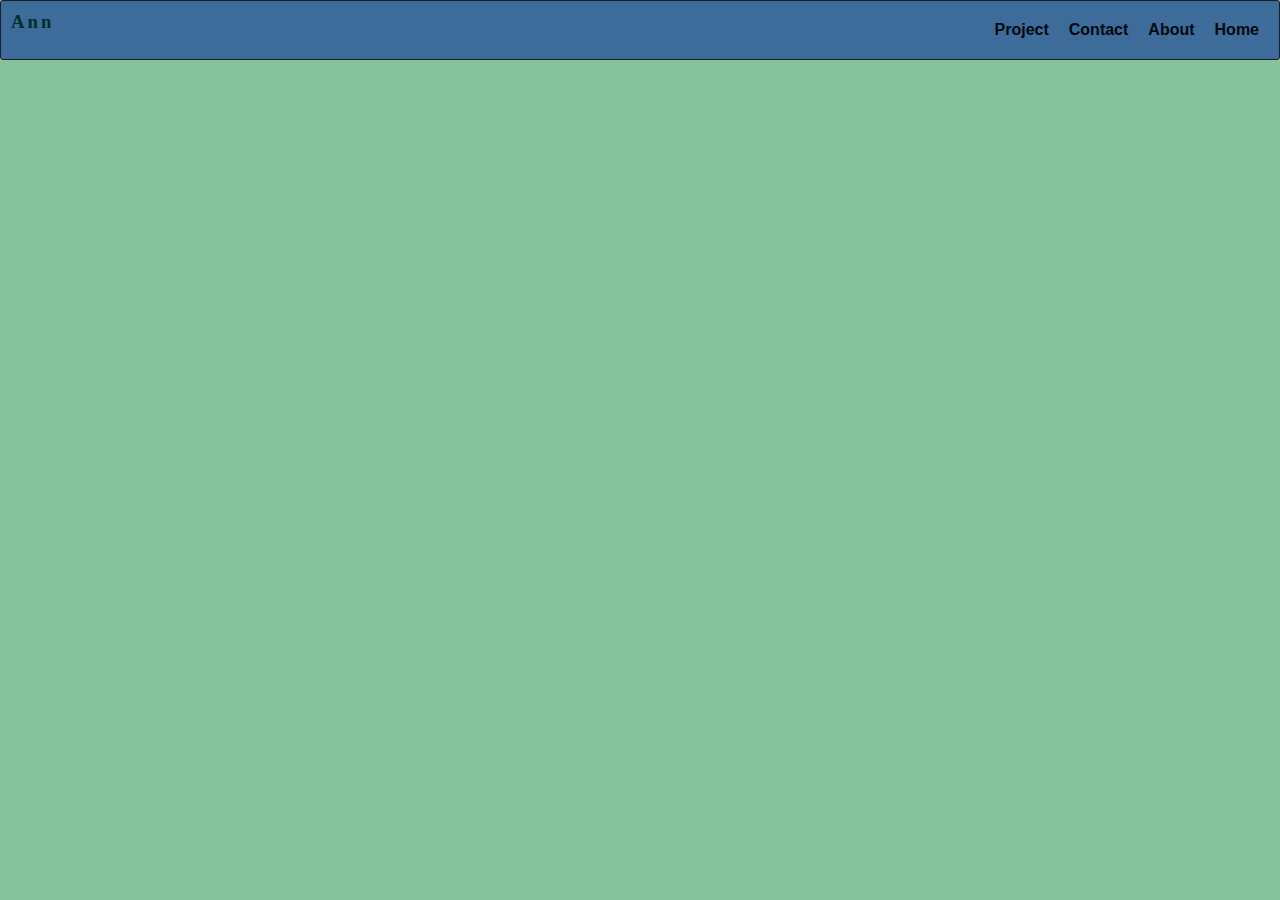
<file: p06-spa-menu/spamenu_anjar.html>
<!DOCTYPE html>
<html lang="en">
<head>
	<meta charset="utf-8">
	<meta name="viewport" content="width=device-width, initial-scale=1.0">
	<script src="https://cdnjs.cloudflare.com/ajax/libs/jquery/3.6.1/jquery.min.js" integrity="sha512-aVKKRRi/Q/YV+4mjoKBsE4x3H+BkegoM/em46NNlCqNTmUYADjBbeNefNxYV7giUp0VxICtqdrbqU7iVaeZNXA==" crossorigin="anonymous" referrerpolicy="no-referrer"></script>
	<script src="https://ajax.googleapis.com/ajax/libs/jquery/3.6.0/jquery.min.js"></script>
	<link rel="stylesheet" type="text/css" href="styleanjar.css">
	<title>SPA MENU</title>
</head>
<body>

	<ul>
        <li class="logo">
            <h3>Ann</h3>
        </li>
		<li style="float:right;">
			<a href="#home" class="active">Home</a>
		</li>
		<li style="float:right;">
			<a href="#about" class="active">About</a>
		</li>
		<li style="float:right;">
			<a href="#kontak" class="active">Contact</a>
		</li>
		<li style="float:right;">
			<a href="#projek" class="active">Project</a>
		</li>
	</ul>
	<div class="clearfloat"></div>

	<div id="konten">
		<div id="isikonten">
			<div id="home" class="isi__1">
				<p>ini halaman home</p>
			</div>
			<div id="about" class="isi__2">
				<p>Nama saya Anjar Ayuning Lestari Kelas TI-KIP2021-P1</p>
			</div>
			<div id="kontak" class="isi__3">
				<p>Follow my instagram @annnjarr_</p>
			</div>
			<div id="projek" class="isi__4">
				<p>Bissmilah sambil belajar</p>
			</div>
		</div>
<script >
$(document).ready(function() {
    var currentSection = 0;
    $('#konten').hide();
    $('ul li a').click(function() {       
        
        $('ul li a').removeClass('active');
        $(this).addClass('active');
        
        var href = $(this).attr('href');
        $('#isikonten>div').hide();
        
        $(href).show();
              
        if(currentSection == 0){
            $('#konten').slideToggle(200);
            currentSection = href;
        }else if(currentSection == href){
             $('#konten').slideToggle(200);
             currentSection = 0;    
        }else{
            currentSection = href;
        }
        return false;
    });
  });
</script>
</body>
</html>
</file>
<file: p04CSS-basic/CSSanjar.css>
body{
    font-family: 'Courier New', sans-serif;
    width: 75%;
    margin: auto;
    display: block;
}
h2{
    cursor: pointer;
    transition: 1.0s;
}
h3{
    font-style: italic;
}
h2:hover{
    transform: scale(1.1);
}
legend{
    font-weight: bold; 
    color: #04174a;
    cursor: pointer;
    transition: 1.0s;
}
select{
    cursor: pointer;
}
a{
    text-decoration: none;
}
.pilihan{
    cursor: pointer;
}
legend:hover{
    transform: scale(1.1);
}
.judul:hover{
    background-color: #c09494;
}
.data:hover{
    background-color: #4b94e7;
}
select:hover{
    background-color: #71a7f3;
}
input:hover{
    background-color: #f3fbf2;
}
textarea:hover{
    background-color: #f3fbf2;
}
option:hover{
    background-color: #f3fbf2;
}
.kirim{
    background-color: rgb(164, 23, 23);
}
button{
    font-family: 'Courier New', sans-serif;
    font-weight: bold;
    background-color: #bd5f17;
    color: white;
    padding:5px 14px;
    border: none;
    border-radius: 50px;
    cursor: pointer;
    margin-left: 10px;
    margin-top: 170px;
    margin-bottom: 60px;
    transition: 0.5s;
}
button:hover{
    transform: scale(1.1);
}
.tombol{
    text-align: left;
}
</file>
<file: p06-spa-menu/styleanjar.css>
*{
    margin: 0;
    padding: 0;
}
body{
    font-family: 'montserrat', sans-serif;
    background-color: rgba(72, 165, 103, 0.666);
}
ul {
	list-style-type: none;
	margin: 0;
	padding: 10px;
	overflow: hidden;
	border: 1px solid rgb(31, 28, 28);
	background-color: rgb(61, 108, 155);
	border-radius: 3px;
}
.logo{
    font-family: 'Pacifico', cursive;
letter-spacing: 3px;
color: rgb(2, 45, 43);
}

li {
	float: left;
}

li a {
	display: block;
	color: rgb(1, 9, 11);
	text-align: center;
    padding: 10px;
	text-decoration: none;
	transition: 0.2s;

}

li a:hover {
	transform: scale(1.1);
	box-shadow: 4px 4px 4px rgb(7, 26, 55);
}

.clearfloat {
	clear: left;
}

.isi__1, .isi__2, .isi__3, .isi__4 {
	background-color: rgb(151, 178, 231);
	border: solid 1px rgb(246, 135, 135);
	padding: 30px;
	display: none;
	color: rgb(1, 9, 11);
	font-family: sans-serif;
	border-radius: 6px;
	box-shadow: 1px 1px 6px rgb(33, 31, 31);
}

.active {
	font-weight: bold;
}
</file>
<file: P05 JQuery Sliding/jquerysliding.css>
body {
    font-family: "Open Sans", sans-serif;
    background-color: palevioletred;
  }
  
  .isi {
    margin-left: 100px;
    margin-right: 105px;
  }
  
  .tengah {
    text-align: center;
  }
  
  .effect {
    background-color: rgb(17, 127, 140);
    color: black;
    padding: 10px 15px;
    border: none;
    border-radius: 4px;
    margin-top: 5px;
    text-decoration: none;
    margin-left: 10px;
    margin-top: 50px;
  }
  
  .effect:hover {
    background-color: rgb(12, 125, 206);
  }
  
  .body {
    padding: 20px;
    display: none;
    box-shadow: 0px 8px 16px 0px rgb(38, 27, 13);
    margin-left: 10px;
    text-align: justify;
  }
</file>
